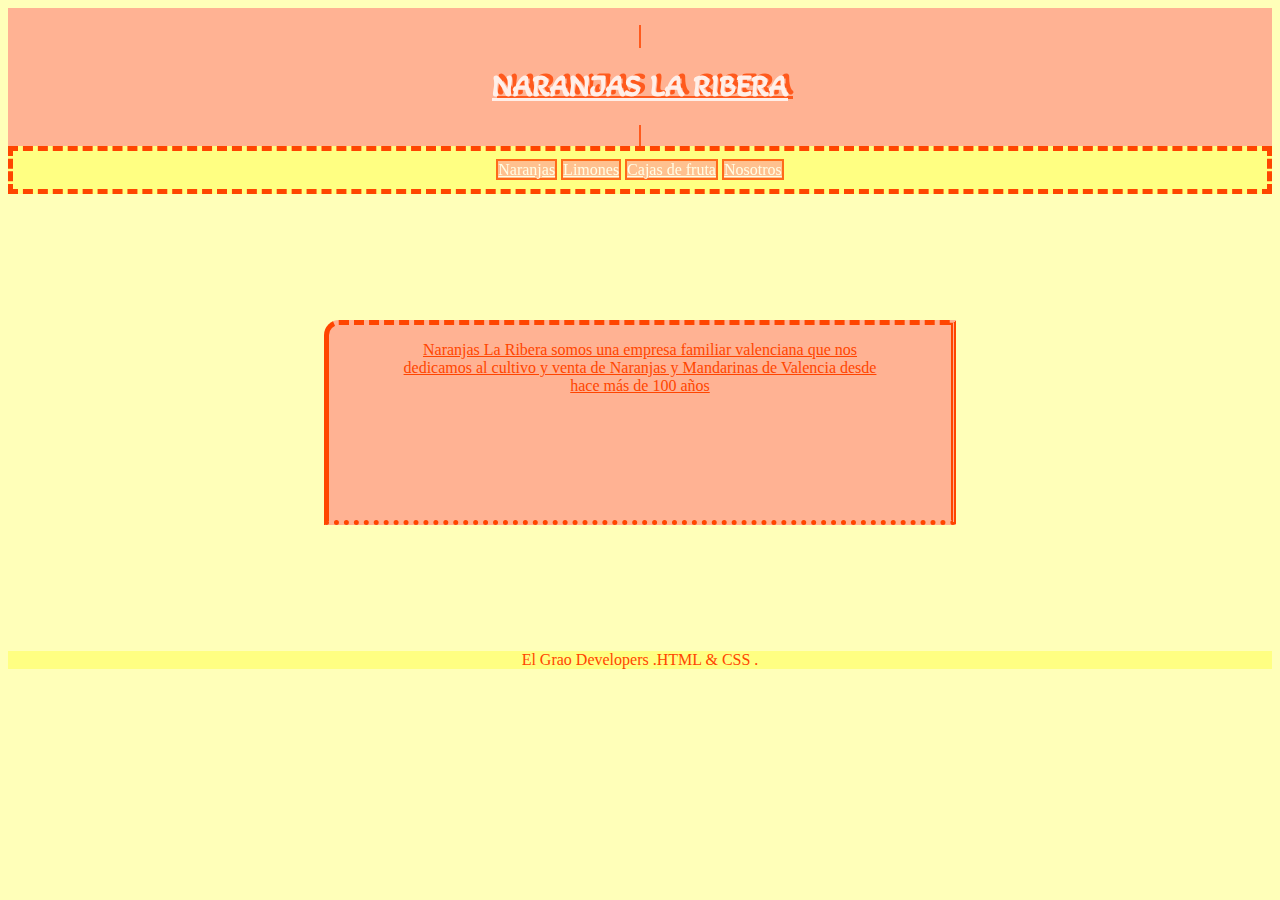
<file: index.html>
<!DOCTYPE html>
<html lang="en">
<head>
    <meta charset="UTF-8">
    <meta name="viewport" content="width=device-width, initial-scale=1.0">
    <title>naranjas la rivera</title>
    <link rel="stylesheet" href="style.css">
   
</head>
<body>
    <div class="titulo1">
        <br>
        <a href="index.html"><h1>NARANJAS LA RIBERA</h1></a>
        <br>
    </div>
    <div class="caja1">
        <div class="enlaces">
            <a href="">Naranjas</a>
            <a href="">Limones</a>
            <a href="cajafrutas.html">Cajas de fruta</a>
            <a href="mapa.html">Nosotros</a>
        </div>
    </div>

    <div class="caja2">
        <p class="Tcaja2">Naranjas La Ribera somos una empresa familiar valenciana que nos dedicamos al cultivo y venta de Naranjas y Mandarinas de Valencia desde hace más de 100 años</p>
    </div>

    <footer>
        <div class="final"><p>El Grao Developers .HTML & CSS .</p></div>
    </footer>
</body>
</html>
</file>
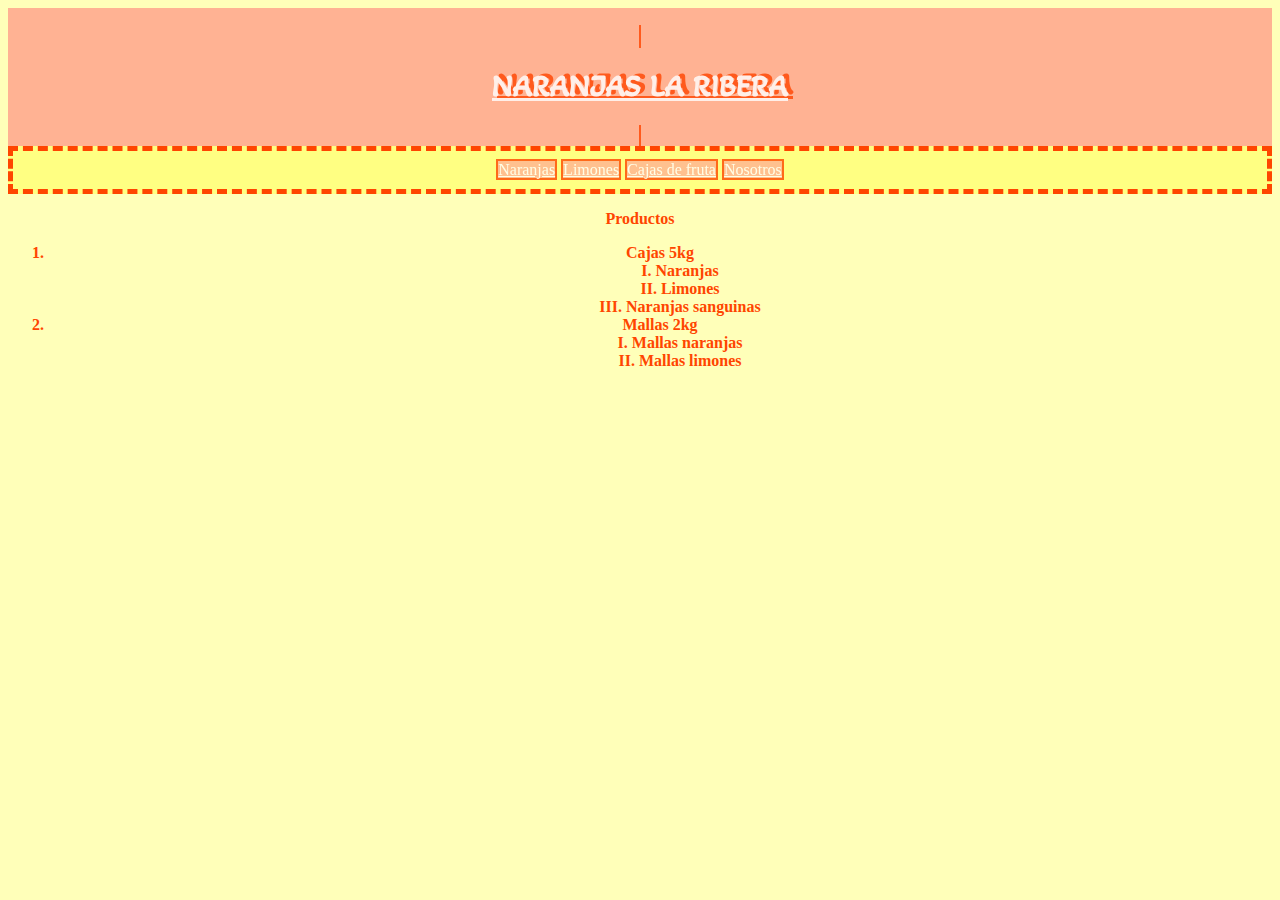
<file: cajafrutas.html>
<!DOCTYPE html>
<html lang="en">
<head>
    <meta charset="UTF-8">
    <meta name="viewport" content="width=device-width, initial-scale=1.0">
    <title>naranjas la rivera</title>
    <link rel="stylesheet" href="style.css">
</head>
<body>
    <div class="titulo1">
        <br>
        <a href="index.html"><h1>NARANJAS LA RIBERA</h1></a>
        <br>
    </div>
    <div class="caja1">
        <div class="enlaces">
            <a href="">Naranjas</a>
            <a href="">Limones</a>
            <a href="cajafrutas.html">Cajas de fruta</a>
            <a href="mapa.html">Nosotros</a>
        </div>
    </div>
    <div class="lista">
    <p>Productos</p>
        <ol>
            <li class="ini">Cajas 5kg 
             <ol><li class="sub">Naranjas</li>
                    <li class="sub">Limones</li>
                    <li class="sub">Naranjas sanguinas</li></ol>
            </li>
            
            <li class="ini">Mallas 2kg 
                <ol></li>
                    <li class="sub">Mallas naranjas</li>
                    <li class="sub">Mallas limones</li>
                </ol>
            </li>
        </ol>
    </div>
</body>
</html>
</file>
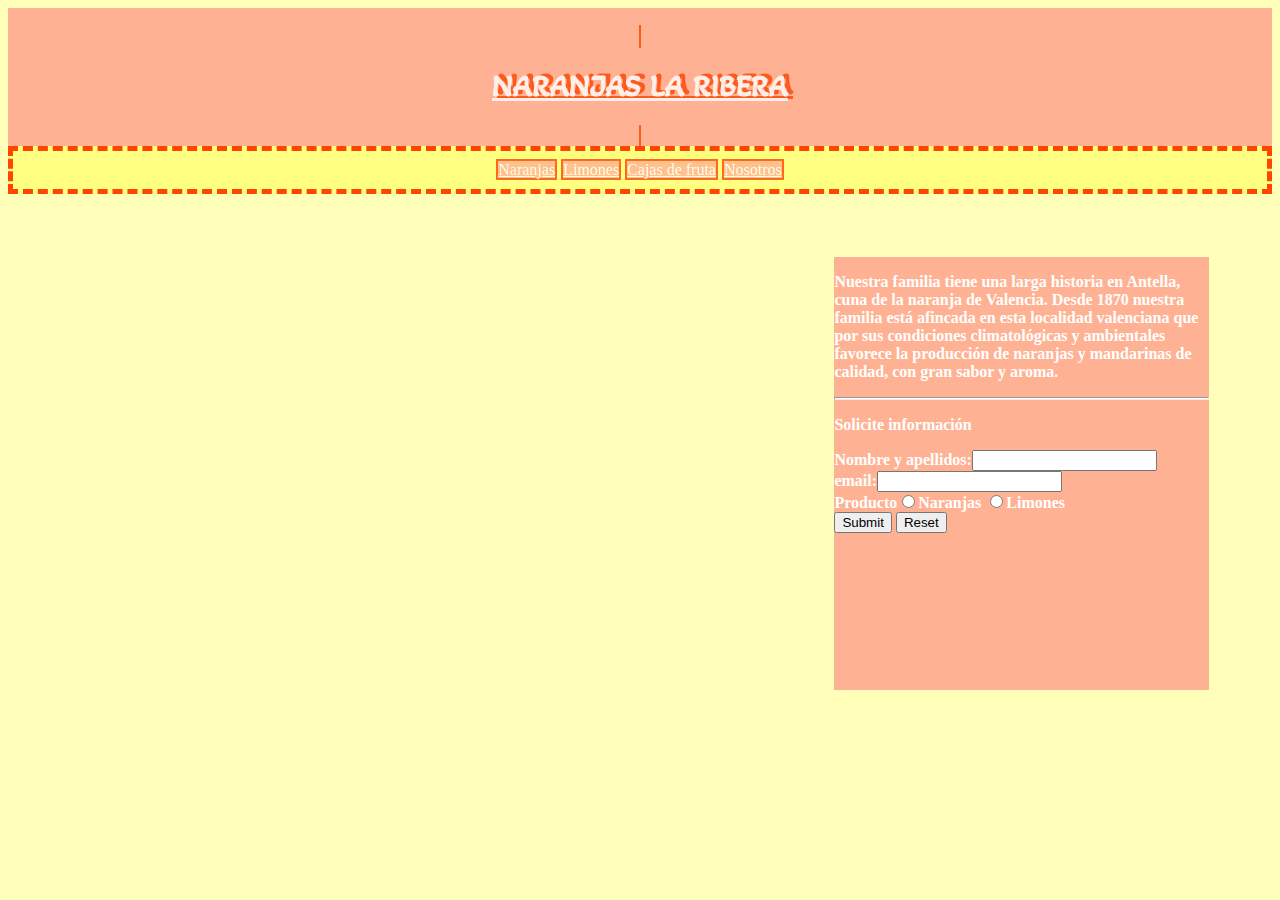
<file: mapa.html>
<!DOCTYPE html>
<html lang="en">
<head>
    <meta charset="UTF-8">
    <meta name="viewport" content="width=device-width, initial-scale=1.0">
    <title>naranjas la rivera</title>
    <link rel="stylesheet" href="style.css">
    <script>
        function función_nombre(){    
        var nombre = document.getElementById("nombre").value;   
        alert( 'Bienvenido '+ nombre + ' ' +'. Envienos un e-mail y contactaremos con usted');    
    }
    </script>
</head>
<body>
    <div class="titulo1">
        <br>
        <a href="index.html"><h1>NARANJAS LA RIBERA</h1></a>
        <br>
    </div>
    <div class="caja1">
        <div class="enlaces">
            <a href="">Naranjas</a>
            <a href="">Limones</a>
            <a href="cajafrutas.html">Cajas de fruta</a>
            <a href="mapa.html">Nosotros</a>
        </div>
    </div>

    <div class="mf">
        <div class="mapa"><iframe src="https://www.google.com/maps/embed?pb=!1m18!1m12!1m3!1d12388.553310984928!2d-0.6019151880590006!3d39.0805468037977!2m3!1f0!2f0!3f0!3m2!1i1024!2i768!4f13.1!3m3!1m2!1s0xd61a74551bca421%3A0xfbd26b6289fbdafa!2s46266%20Antella%2C%20Valencia!5e0!3m2!1ses!2ses!4v1740658670123!5m2!1ses!2ses" width="700" height="650" style="border:0;" allowfullscreen="" loading="lazy" referrerpolicy="no-referrer-when-downgrade"></iframe></div>
        <div class="formulario">
            <p>Nuestra familia tiene una larga historia en Antella, cuna de la naranja de Valencia. Desde 1870 nuestra familia está afincada en esta localidad valenciana que por sus condiciones climatológicas y ambientales favorece la producción de naranjas y mandarinas de calidad, con gran sabor y aroma.</p>
            <hr>
            <p>Solicite información</p>
            <form action="">
                Nombre y apellidos:<input type="text" name="nombre" id="nombre" onblur="función_nombre()">
                <br>
                email:<input type="email" name="email" id="email">
                <br>
                Producto<label><input type="radio" name="naranja" id="naranja">Naranjas</label> <label><input type="radio" name="limones" id="limones">Limones</label>
                <br>
                <input type="submit" name="enviar" id="enviar"> <input type="reset" name="reestablecer" id="reestablecer">
            </form>
            
        </div>
    </div>
</body>
</html>
</file>
<file: style.css>
body{
    background-color: rgb(255, 255, 185);
}

.titulo1{
background-color: rgb(255, 178, 147);
color: white;
font-family: "Akaya";
text-align: center;
text-shadow: orangered 5px -2px;
}

@font-face {
    font-family: "Akaya";
    src: url(Akaya_Kanadaka/AkayaKanadaka-Regular.ttf);
}

.caja1{
    color: white;
    text-align: center;
    background-color: rgb(255, 255, 130);
    border: 5px solid orangered;
    border-style: dashed;
}

.enlaces{
    margin-top: 10px;
    margin-bottom: 10px;
    color: orangered;
    
}
a:hover{
    opacity: 5;
    background-color: orangered;
}

a{
    border: 2px solid orangered;
    background-color: rgb(255, 178, 147);
    opacity: 0.8;
    color: white;
}

.caja2{
    background-color: rgb(255, 178, 147);
    color: orangered;
    border: 5px solid orangered;
    text-decoration: underline;
    text-align: center;
    border-top-style: dashed;
    border-bottom-style: dotted;
    border-right-style:double ;
    border-top-left-radius: 15px;
    margin-left: 25%;
    margin-right: 25%;
    margin-top: 10%;
    margin-bottom: 10%;

}

.Tcaja2{
    margin-bottom: 20%;
    margin-left: 10%;
    margin-right: 10%;
}

.final{
    background-color:rgb(255, 255, 130);
    color: orangered;
    text-align: center;
}


.lista{
    text-align: center;
    color: orangered;
    font-weight: bold;
}

.sub{
    list-style: inside upper-roman;
    
}

.ini{
    list-style-type: decimal;
}

.formulario{
    background-color: rgb(255, 178, 147);
    color: white;
    margin-left: 10%;
    margin-right: 5%;
    margin-top: 5%;
    margin-bottom: 12.5%;
    font-weight: bold;
}

.mf{
    display: flex;
}

hr{
    height: 1px;
    background-color: white ;
}
</file>
